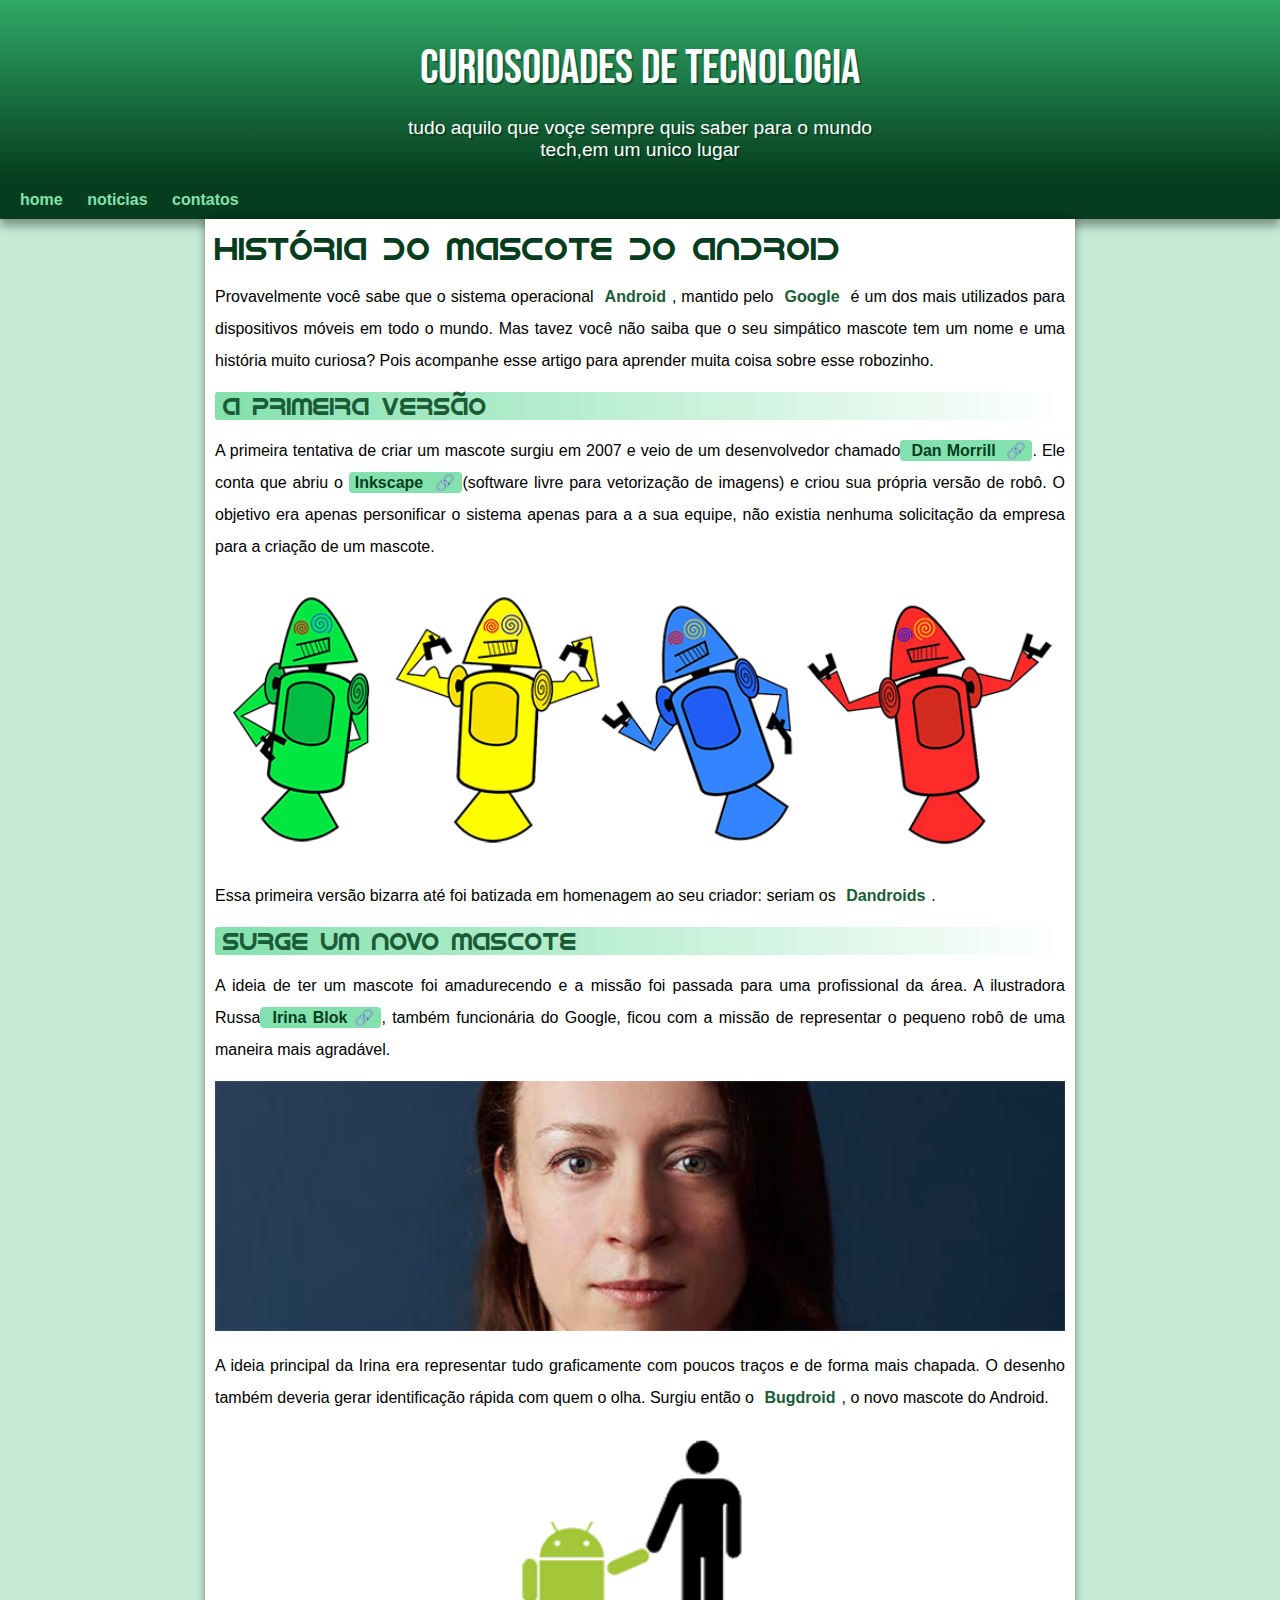
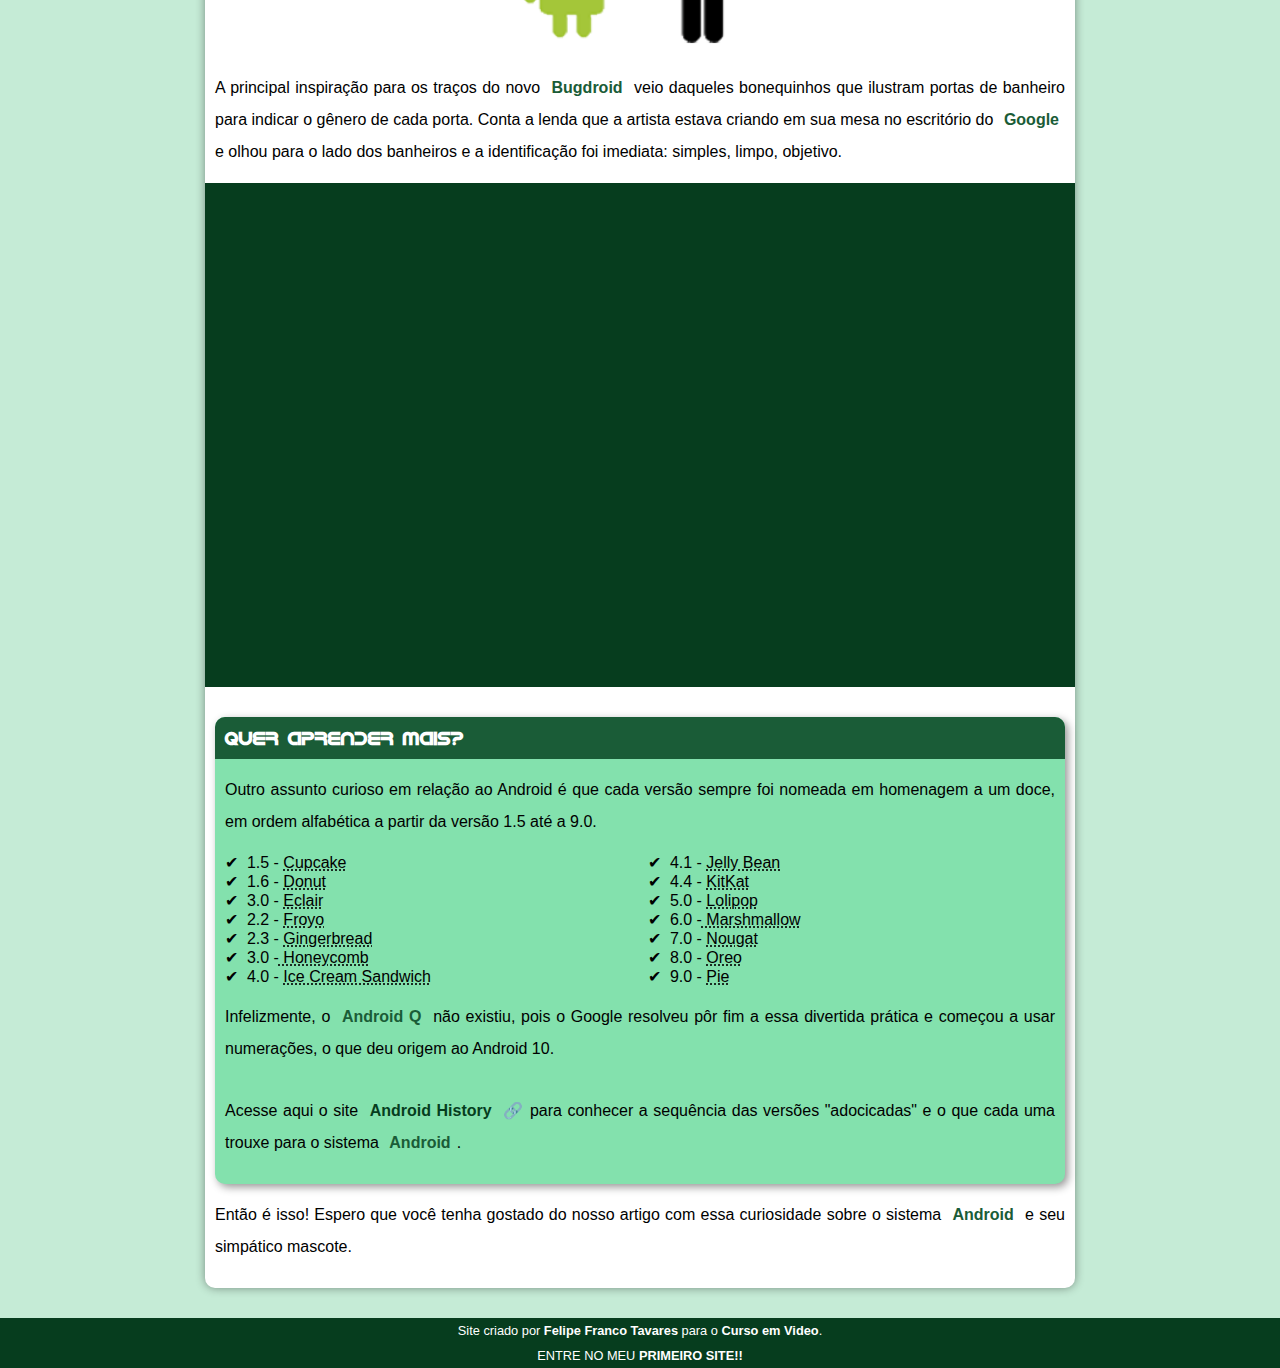
<file: index.html>
<!DOCTYPE html>
<html lang="pt-br">
<head>
    <meta charset="UTF-8">
    <meta name="viewport" content="width=device-width, initial-scale=1.0">
    <title>como surgiu o mascote do android</title>
    <link rel="shortcut icon" href="imagens/favicon.ico" type="image/x-icon">

    <link rel="stylesheet" href="estilo/style.css">
</head>
<body>
    <header>
        <h1>curiosodades de tecnologia</h1>
        <p>tudo aquilo que voçe sempre quis saber para  o mundo tech,em um unico lugar</p>
    </header>

    <nav>
        <a href="#">home</a>
        <a href="#"> noticias</a>
        <a href="#">contatos</a>
    </nav>
    <main>
        <article>
            <h1>História do Mascote do Android</h1>

            <p>Provavelmente você sabe que o sistema operacional <strong>Android</strong>, mantido pelo <strong>Google</strong> é um dos mais utilizados para dispositivos móveis em todo o mundo. Mas tavez você não saiba que o seu simpático mascote tem um nome e uma história muito curiosa? Pois acompanhe esse artigo para aprender muita coisa sobre esse robozinho.</p>

            <h2>A primeira versão</h2>

            <p>A primeira tentativa de criar um mascote surgiu em 2007 e veio de um desenvolvedor chamado<a href="https://androidcommunity.com/dan-morrill-shows-us-the-android-mascot-that-almost-was-20130103/" target="_blank" class="externo" > Dan Morrill </a>. Ele conta que abriu o <a href="https://androidcommunity.com/dan-morrill-shows-us-the-android-mascot-that-almost-was-20130103/" target="_blank" class="externo">Inkscape </a>(software livre para vetorização de imagens) e criou sua própria versão de robô. O objetivo era apenas personificar o sistema apenas para a a sua equipe, não existia nenhuma solicitação da empresa para a criação de um mascote.</p>

            <picture>
                <source media="(max-width: 670px )" srcset="imagens/dan-droids-pq.png">
                <img src="imagens/dan-droids.png" alt="primeiro mascote do android"><picture>

            <p>Essa primeira versão bizarra até foi batizada em homenagem ao seu criador: seriam os <strong>Dandroids</strong>.</p>

            <h2>Surge um novo mascote</h2>

            <p>A ideia de ter um mascote foi amadurecendo e a missão foi passada para uma profissional da área. A ilustradora Russa<a href="https://www.irinablok.com/" target="_blank" class="externo"> Irina Blok</a>, também funcionária do Google, ficou com a missão de representar o pequeno robô de uma maneira mais agradável.</p>

            
                <picture>
                    <source media="(max-width: 670px)" srcset="imagens/irina-blok-pq.jpg">
                    <img src="imagens/irina-blok.jpg" alt="irina blok a criadora do Bugdroid"></picture>

            <p>A ideia principal da Irina era representar tudo graficamente com poucos traços e de forma mais chapada. O desenho também deveria gerar identificação rápida com quem o olha. Surgiu então o <strong>Bugdroid</strong>, o novo mascote do Android.</p>

            
               <img src="imagens/bugdroid.png" alt="img.pequena"max-width: 350px; class="bugdroid">

            <p>A principal inspiração para os traços do novo <strong>Bugdroid</strong> veio daqueles bonequinhos que ilustram portas de banheiro para indicar o gênero de cada porta. Conta a lenda que a artista estava criando em sua mesa no escritório do <strong>Google</strong> e olhou para o lado dos banheiros e a identificação foi imediata: simples, limpo, objetivo.</p>


            <div class="video"><iframe width="560" height="315" src="https://www.youtube.com/embed/l2UDgpLz20M?si=AbBSeJXnJkH5gLE6" title="YouTube video player" frameborder="0" allow="accelerometer; autoplay; clipboard-write; encrypted-media; gyroscope; picture-in-picture; web-share" referrerpolicy="strict-origin-when-cross-origin" allowfullscreen></iframe></div>
            
             <aside>
                <h3>Quer aprender mais?</h3>

                <p>Outro assunto curioso em relação ao Android é que cada versão sempre foi nomeada em homenagem a um doce, em ordem alfabética a partir da versão 1.5 até a 9.0.</p>

                <ul>
                    <li>1.5 - <abbr title="bolo de copo">Cupcake</abbr>
                    </li>

                    <li>1.6 - <abbr title="rosquinha">Donut</abbr>
                    
                    </li>

                    <li>3.0 - <abbr title="bomba">Eclair</abbr>
                    </li>

                    <li>2.2 - <abbr title="iogurte congelado">Froyo</abbr>
                    </li>

                    <li>2.3 - <abbr title="biscoito de gengibre">Gingerbread</abbr>
                    </li>

                    <li>3.0 -<abbr title="favo de mel"> Honeycomb</abbr>
                    </li>

                    <li>4.0 - <abbr title="sanduiche de sorvete">Ice Cream Sandwich</abbr>
                    </li>

                    <li>4.1 - <abbr title="jujuba">Jelly Bean</abbr>
                    </li>

                    <li>4.4 - <abbr title="KitKat">KitKat</abbr>
                    </li>

                    <li>5.0 - <abbr title="pirulito">Lolipop</abbr>
                    
                    </li>

                    <li>6.0 -<abbr title="Marshmallow"> Marshmallow</abbr>
                    </li>

                    <li>7.0 - <abbr title="torrone">Nougat</abbr>
                    </li>

                    <li>8.0 - <abbr title="Oreo">Oreo</abbr>
                    </li>
                    
                    <li>9.0 - <abbr title="torta">Pie</abbr>
                    </li>
                </ul>

                <p>Infelizmente, o <strong>Android Q</strong> não existiu, pois o Google resolveu pôr fim a essa divertida prática e começou a usar numerações, o que deu origem ao Android 10.</p>

                <p>Acesse aqui o site <a href="https://www.android.com/intl/en_uk/what-is-android/#/dunut" target="_blank" class="externo">Android History </a>para conhecer a sequência das versões "adocicadas" e o que cada uma trouxe para o sistema <strong>Android</strong>.</p>
            </aside>
            

            <p>Então é isso! Espero que você tenha gostado do nosso artigo com essa curiosidade sobre o sistema <strong>Android</strong> e seu simpático mascote.</p>
        </article>
    </main>
    <footer>
        <p>Site criado por 
            <a href="https://gustavoguanabara.github.io/" target="_blank" class=>Felipe Franco Tavares</a>
             para o 
            <a href="https://www.youtube.com/c/CursoemV%C3%ADdeo" target="_blank" class=>Curso em Video</a>.</p>
    </footer>
    <footer>
        ENTRE NO MEU<a href="https://felipefttf.github.io/meus/"target="_blank" class="site"> PRIMEIRO SITE!!</a>
    </footer>
</body>
</html>
</file>
<file: estilo/style.css>
@charset "UTF-8";

@import url('https://fonts.googleapis.com/css2?family=Bebas+Neue&family=Brawler:wght@400;700&display=swap');


@font-face {
    font-family:"android";
    src: url("../idroid/IDroid.otf") format("opentype");
    font-weight: normal;
}
    

 :root  {
    --cor0:#c5ebd6;
    --cor1:#83e1ad;
    --cor2:#3ddc84;
    --cor3:#2fa866;
    --cor4:#1a5c37;
    --cor5:#063d1e;

    --fonte-padrão:arial,verdana,helvetica,sans-serif;
    --fonte-destaque:"Bebas Neue", serif; --fonte-Android:"android", 'cursive';
}



body{
    background-color:var(--cor0);
    font-family:var(--fonte-padrão) ;
}
a.externo::after{
    content: '\00a0\1F517';
}
main p{
    padding: 15px 0px;
    text-align: justify;
    font-size: 1em;
    line-height: 2em;
}

header{
    background-image: linear-gradient(to bottom,var(--cor3), var(--cor5));
    
    background-color: var(--cor4);
    min-height: 150px;
    text-align: center;

}

header > h1{
    color: white;
    font-family: var(--fonte-destaque);
    padding-top: 40px;
    margin-bottom: 20px;
    font-weight: normal;
    font-size: 3em;
    text-shadow: 2px 2px 0px rgba(0, 0, 0, 0.329);
}
*{
    padding: 0px;
    margin: 0px;

}
header > p{
    color: white;
    font-size: 1.2em;
    max-width: 500px;
    margin: auto;
    padding-left: 10px;
    padding-right: 10px;
    padding-bottom: 20px;
    text-shadow: 2px 2px 0px rgba(0, 0, 0, 0.329);
}
nav > a {
    color: var(--cor1);
    padding: 10px;
    text-decoration: none;
    font-weight: bold;
    border-radius: 5px;
    
    transition-duration: .5s;
}
nav > a:hover{
    background-color:var(--cor3) ;
    color: var(--cor5);
}

nav{
    background-color:#063d1e;
    padding: 10px;
    box-shadow: 0px 7px 9px rgba(0, 0, 0, 0.37);
}

main{

    min-width: 500px;
    max-width: 850px;
    margin: auto;
    padding: 10px;
    margin-bottom: 30px;
    background-color: white;
    box-shadow: 0px 0px 10px rgba(0, 0, 0, 0.404);
    border-bottom-right-radius: 10px;
    border-bottom-left-radius:10px; ;
}
main strong{
    color: var(--cor4);
    font-weight: bold;
   
    padding: 2px 6px;
    
}
main a {
    text-decoration: none;
    font-weight:bold;
    background-color: var(--cor1);
    border-radius: 4px;
    color: var(--cor5);
    padding: 2px 6px;
}
main a:hover{
    text-decoration: underline;
    color: var(--cor3);
}

main h1{
    color: var(--cor5);
    font-family:var(--fonte-Android) ;
    font-weight: normal;
}

main h2{
    font-family: var(--fonte-Android);
    color: var(--cor4);
    font-weight: 1.3em;
    font-weight: normal;
    background-image: linear-gradient(to right, var(--cor1), transparent) ;
    text-indent: 8px;
    border-radius: 3px;
}

main img{
    width:100% ;
    
}
main img.pequena{
    max-width: 350px;
    display: block;
    margin: auto;
}
aside{
    background-color: var(--cor1);
    border-radius: 10px;
    padding: 10px;
    box-shadow: 3px 3px 8px rgba(0, 0, 0, 0.418);
}
aside > ul{
    list-style-position: inside;
    list-style-type: '\2714\00a0\00a0';
    columns: 2;
    
  }
  div.video{
     background-color: var(--cor5);
     margin: 0px -10px 30px -10px ;
     padding: 20px;
     padding-bottom: 57%;
     position: relative;
}

div.video>iframe{
   position: absolute;
   top:5% ;
   left:5%;
   width:90%;
   height:90%;
}


  aside h3{
    color: white;
    background-color: var(--cor4);
    padding: 10px;
    margin: -10px -10px 0px -10px;
    border-radius: 10px 10px 0px 0px;
    font-family: var(--fonte-Android);
  }
footer{
    background-color: var(--cor5);
    color: white;
    text-align: center;
    font-size: .8em;
    padding: 5px;
}

footer a{
    color: white;
    text-decoration: none;
    font-weight: bolder;
}
footer a:hover{
    text-decoration: underline;
    color: var(--cor1);
}
main > nav{
    max-width: 350px;
}

.bugdroid{
   max-width:350px; 
   display: block;
   margin: auto;
}
</file>
